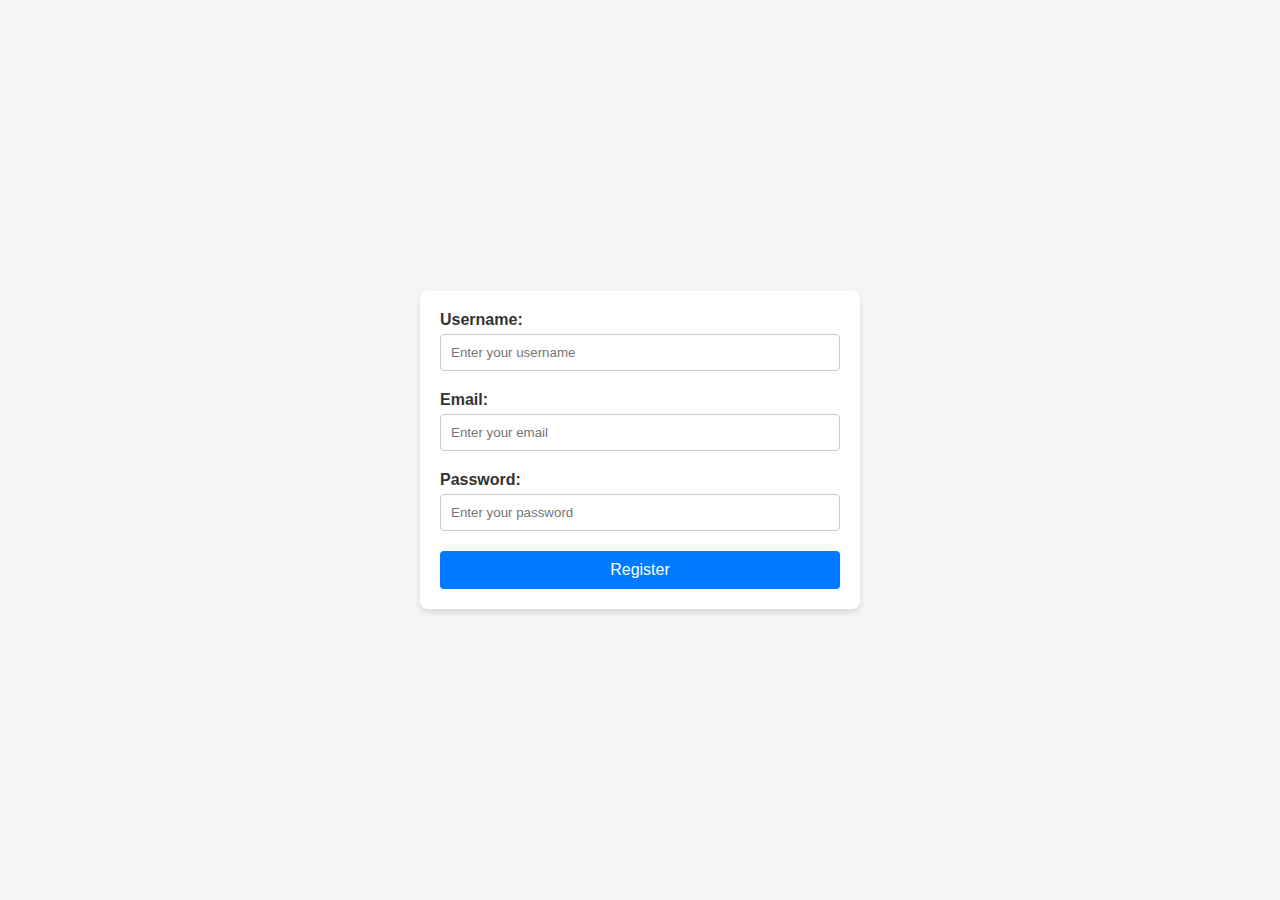
<file: index.html>
<!DOCTYPE html>
<html lang="en">
<head>
    <meta charset="UTF-8">
    <title>User Registration Form</title>
    <link rel="stylesheet" href="style.css">
</head>
<body>
    <form id="registration-form">
        <label for="username">Username:</label>
        <input type="text" id="username" placeholder="Enter your username" required>

        <label for="email">Email:</label>
        <input type="email" id="email" placeholder="Enter your email" required>

        <label for="password">Password:</label>
        <input type="password" id="password" placeholder="Enter your password" required>

        <button type="submit">Register</button>
        <div id="form-feedback"></div>
    </form>
    <script src="script.js"></script>
</body>
</html>
</file>
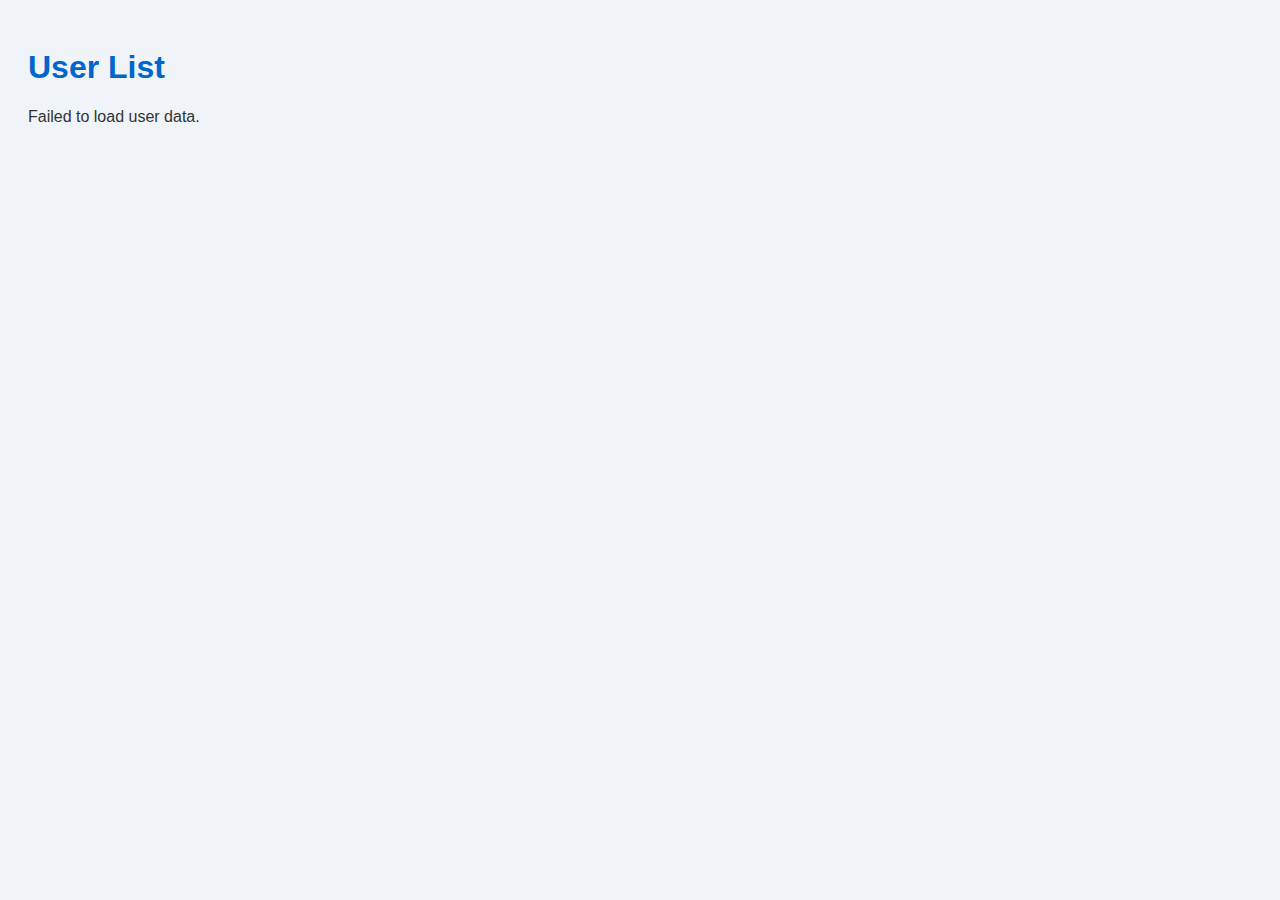
<file: fetch-data.html>
<!DOCTYPE html>
<html lang="en">
<head>
  <meta charset="UTF-8">
  <title>Fetch User Data</title>
  <link rel="stylesheet" href="fetch-data.css">
</head>
<body>
  <h1>User List</h1>
  <div id="api-data">Loading user data...</div>

  <script src="fetch-data.js"></script>
</body>
</html>
</file>
<file: style.css>
body {
    font-family: 'Arial', sans-serif;
    display: flex;
    justify-content: center;
    align-items: center;
    height: 100vh;
    background-color: #f5f5f5;
    margin: 0;
}

form {
    background: #ffffff;
    padding: 20px;
    border-radius: 8px;
    box-shadow: 0 4px 6px rgba(0, 0, 0, 0.1);
    width: 100%;
    max-width: 400px;
}

label {
    display: block;
    margin-bottom: 5px;
    font-weight: bold;
    color: #333;
}

input {
    padding: 10px;
    margin-bottom: 20px;
    border: 1px solid #ccc;
    border-radius: 4px;
    width: 100%;
    box-sizing: border-box;
}

button {
    background-color: #007bff;
    color: white;
    padding: 10px 15px;
    border: none;
    border-radius: 4px;
    font-size: 16px;
    cursor: pointer;
    width: 100%;
    box-sizing: border-box;
    transition: background-color 0.3s ease;
}

button:hover {
    background-color: #0056b3;
}

#form-feedback {
    margin-top: 10px;
    padding: 10px;
    border-radius: 4px;
    display: none;
    font-weight: bold;
}
</file>
<file: fetch-data.css>
body {
  font-family: Arial, sans-serif;
  background-color: #f0f4f8;
  padding: 20px;
  color: #333;
}

h1 {
  color: #0066cc;
}

#api-data {
  margin-top: 20px;
}

ul {
  list-style-type: disc;
  padding-left: 20px;
}

li {
  margin: 5px 0;
}
</file>
